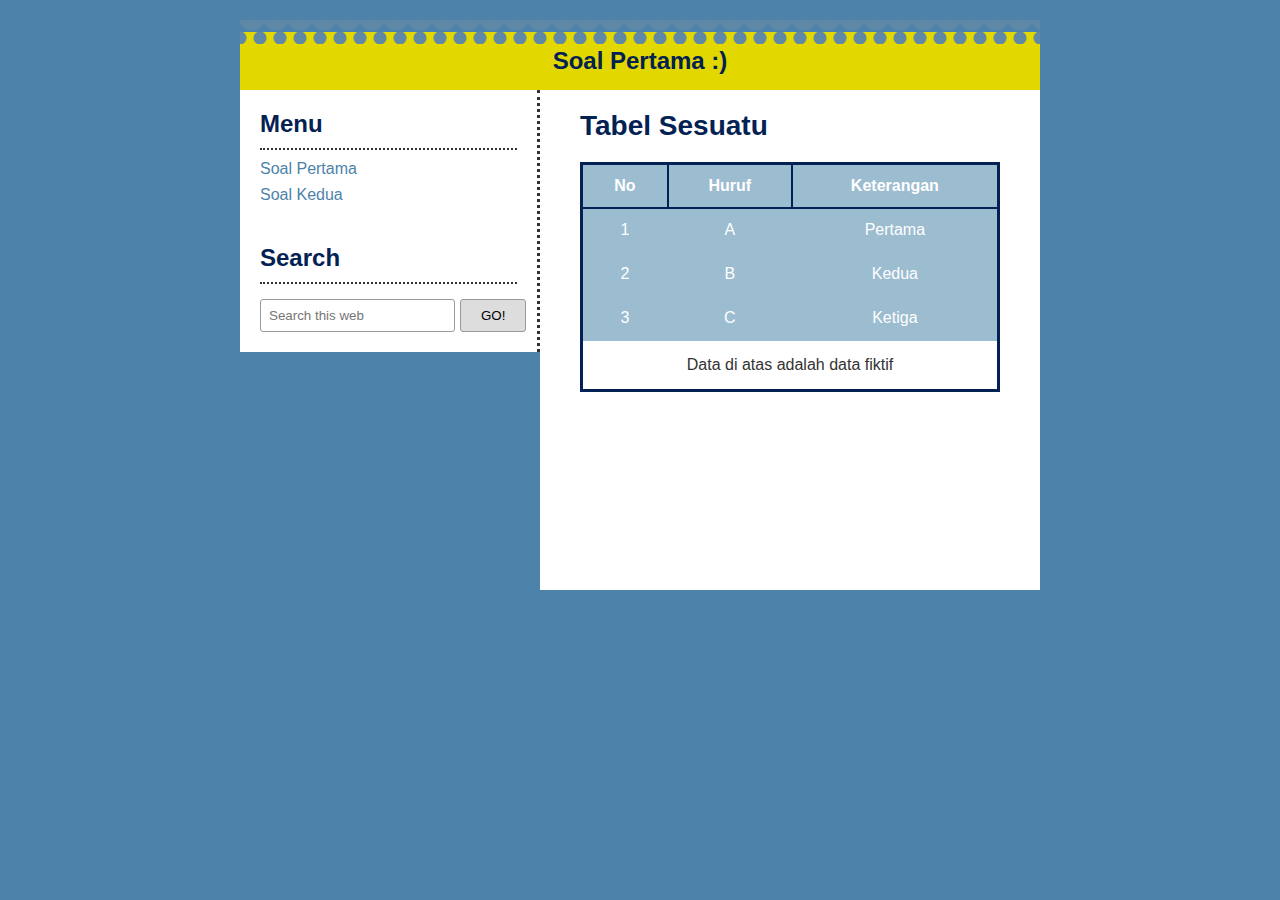
<file: index.html>
<!-- saya mengerjakan tugas ini sendiri tanpa melakukan kecurangan seperti menggunakan, 
mendupliaksi kode perogram kode program yang ada. jia saya melakukan kecurangan dalam perngerjaan tugas ini maka saya siap menerima sanksi 
atau hukuman dari dari dosen mata kuliah dan tuhan / allah  swt -->
<!DOCTYPE html>
<html lang="id">
<head>
    <meta charset="UTF-8">
    <meta name="viewport" content="width=device-width, initial-scale=1.0">
    <title>Soal Pertama</title>
    <link rel="stylesheet" href="style.css">
</head>
<body>
    <div class="header-wrapper">
    <table class="header">
        <tr>
            <td class="header-title">Soal Pertama :)</td>
        </tr>
    </table>

        <div class="content-wrapper">
            <aside class="sidebar">
                <div class="menu-section">
                    <h2>Menu</h2>
                    <ul>
                        <li><a href="#">Soal Pertama</a></li>
                        <li><a href="#">Soal Kedua</a></li>
                    </ul>
                </div>
                
                <div class="search-section">
                    <h2>Search</h2>
                    <div class="search-box">
                        <input type="text" placeholder="Search this web">
                        <button>GO!</button>
                    </div>
                </div>
            </aside>
            
            <main class="main-content">
                <h2>Tabel Sesuatu</h2>
                <table class="outer-table">
                    <thead>
                        <tr>
                            <th>No</th>
                            <th>Huruf</th>
                            <th>Keterangan</th>
                        </tr>
                    </thead>
                    <tbody>
                        <tr>
                            <td>1</td>
                            <td>A</td>
                            <td>Pertama</td>
                        </tr>
                        <tr>
                            <td>2</td>
                            <td>B</td>
                            <td>Kedua</td>
                        </tr>
                        <tr>
                            <td>3</td>
                            <td>C</td>
                            <td>Ketiga</td>
                        </tr>
                        <tr>
                            <td colspan="3" class="footer-cell">
                                <div class="table-footer">Data di atas adalah data fiktif</div>
                            </td>
                        </tr>
                    </tbody>
                </table>
            </main>
        </div>
    </div>
</div>
</body>
</html>
</file>
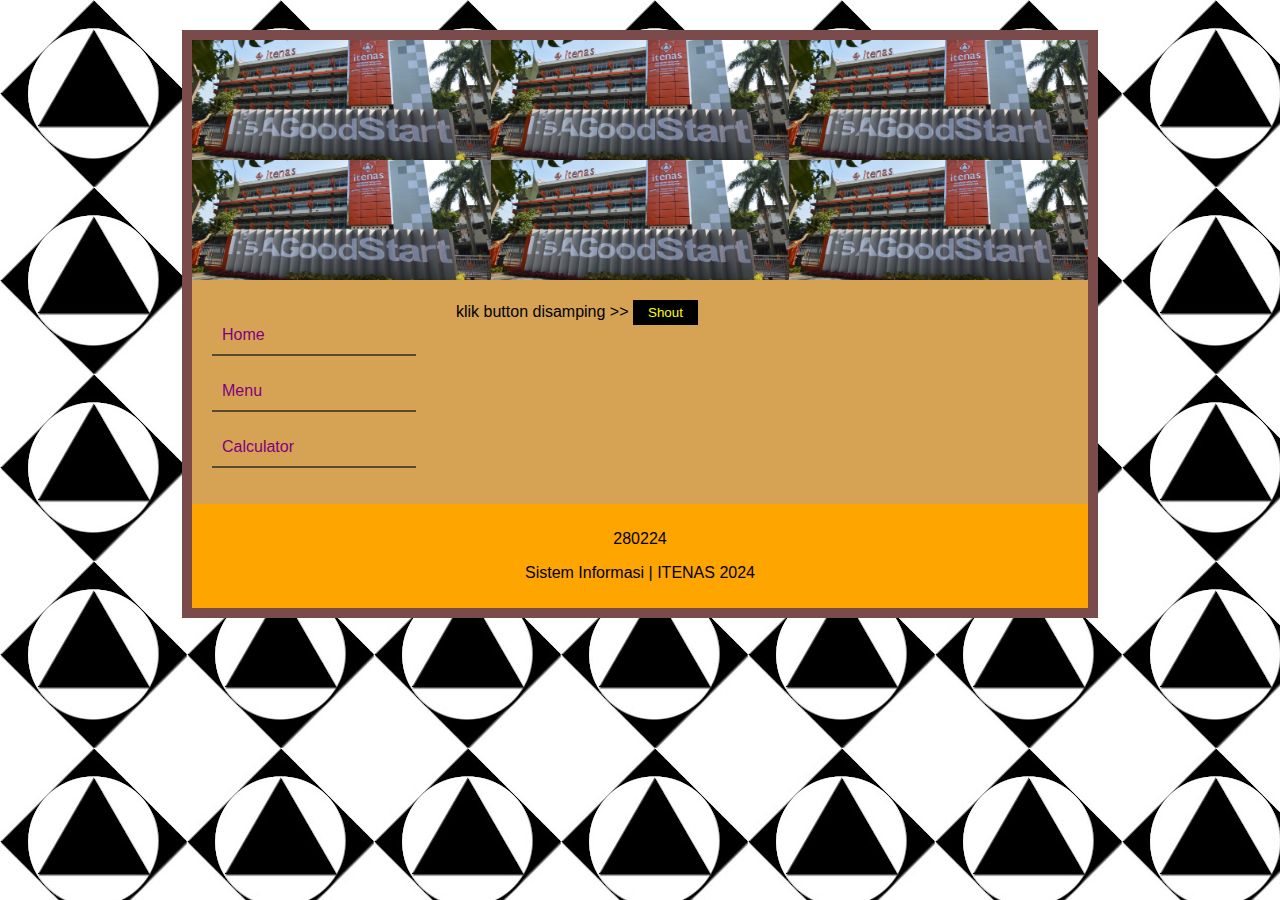
<file: evaluasi1/index.html>
<!DOCTYPE html>
<html lang="id">
<head>
    <meta charset="UTF-8">
    <title>Tugas P4</title>
    <link rel="stylesheet" href="style.css">
</head>
<body>

<div class="container">
    <div class="header">
        <img src="assets/itenas.jpeg">
        <img src="assets/itenas.jpeg">
        <img src="assets/itenas.jpeg">
        <img src="assets/itenas.jpeg">
        <img src="assets/itenas.jpeg">
        <img src="assets/itenas.jpeg">
    </div>

    <div class="content">
        <div class="sidebar">
            <p onclick="home()">Home</p>
            <p onclick="showMenu()">Menu</p>
            <p onclick="showCalculator()">Calculator</p>
        </div>


        <div class="main">
            <div id="homeSection">
                klik button disamping >> 
                <button onclick="shout()">Shout</button>
            </div>

            <div id="menuSection" class="hidden">
                <h3>Menu Makanan</h3>
                <table border="1" width="100%" class="menu-table">
                    <tr>
                        <th>No</th>
                        <th>Makanan/Minuman</th>
                        <th>Harga</th>
                        <th>Pesan</th>
                    </tr>
                    <tr>
                        <td>1</td>
                        <td>Bakso Istimewa</td>
                        <td>@ Rp 12000</td>
                        <td><input type="number" id="bakso" value="0" oninput="hitungTotal()"></td>
                    </tr>
                    <tr>
                        <td>2</td>
                        <td>Soto Spesial</td>
                        <td>@ Rp 10000</td>
                        <td><input type="number" id="soto" value="0" oninput="hitungTotal()"></td>
                    </tr>
                    <tr>
                        <td>3</td>
                        <td>Mie Ayam Super</td>
                        <td>@ Rp 15000</td>
                        <td><input type="number" id="mie" value="0" oninput="hitungTotal()"></td>
                    </tr>
                </table>

                <br>

                <table width="100%" class="menu-table">
                    <tr>
                        <td>Jumlah Total</td>
                        <td><input type="text" id="total" value="0" readonly></td>
                    </tr>
                    <tr>
                        <td>Diskon</td>
                        <td><input type="text" id="diskon" value="0" readonly></td>
                    </tr>
                    <tr>
                        <td>Jumlah Bayar</td>
                        <td><input type="text" id="bayar" value="0" readonly></td>
                    </tr>
                </table>

                <br>
                <button onclick="resetMenu()" class="reset-btn">Reset</button>
            </div>

            <div id="calcSection" class="hidden">
                <h3>Calculator</h3>

                <div class="calc-box">
                    <input type="number" id="num1" value="0">

                    <select id="operator">
                        <option value="+">+</option>
                        <option value="-">-</option>
                        <option value="*">*</option>
                        <option value="/">/</option>
                        <option value="%">%</option>
                        <option value="^">^</option>
                    </select>

                    <input type="number" id="num2" value="0">

                    <span>=</span>

                    <input type="text" id="hasil" value="0" readonly>
                </div>

                <br>

                <button onclick="hitungCalc()" class="btn">Hitung</button>
                <button onclick="resetCalc()" class="btn">Reset</button>
            </div>

        </div>
    </div>

    <div class="footer">
        <p>280224</p>
        <p>Sistem Informasi | ITENAS 2024</p>
    </div>

</div>

<script src="script.js"></script>
</body>
</html>
</file>
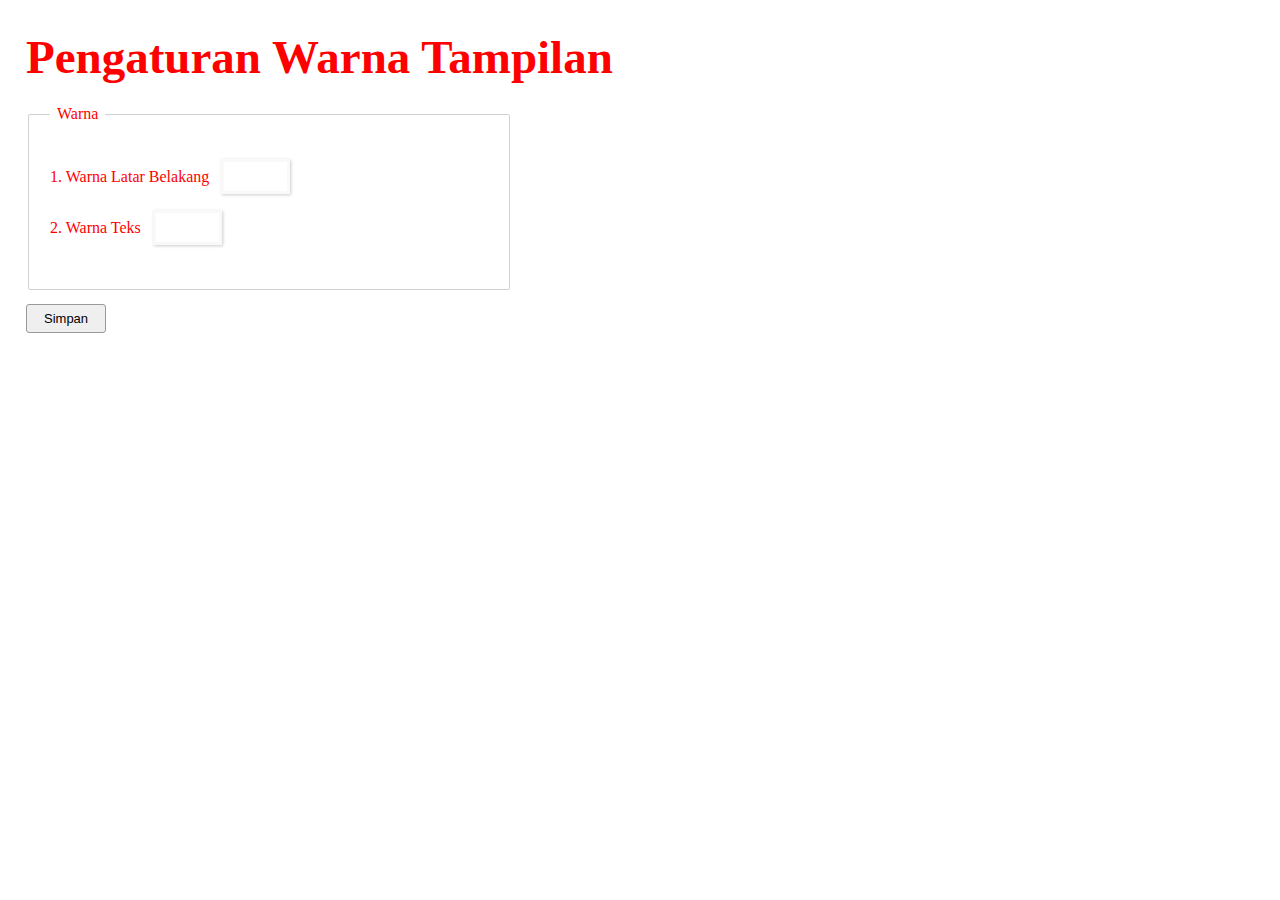
<file: preferensiwarna/index.html>
<!-- saya mengerjakan tugas ini sendiri tanpa melakukan kecurangan seperti menggunakan, mendupliaksi kode perogram kode program yang ada. 
jika saya melakukan kecurangan dalam perngerjaan tugas ini maka saya siap menerima sanksi atau hukuman dari dari dosen mata kuliah dan tuhan / allah  swt  -->

<!DOCTYPE html>
<html lang="en">
<head>
    <meta charset="UTF-8">
    <meta name="viewport" content="width=device-width, initial-scale=1.0">
    <title>Preferensi Warna</title>
    <link rel="stylesheet" href="style.css">
</head>
<body>

    <h1>Pengaturan Warna Tampilan</h1>

    <div class="main-container">
        <fieldset>
            <legend>Warna</legend>

            <div class="row">
                <span>1. Warna Latar Belakang</span>
                <div id="bgPreview" class="preview-box" onclick="openModal('bg')"></div>
            </div>

            <div class="row">
                <span>2. Warna Teks</span>
                <div id="textPreview" class="preview-box" onclick="openModal('text')"></div>
            </div>
        </fieldset>

        <button class="btn-action" onclick="terapkanWarna()">Simpan</button>
    </div>

    <div id="colorModal" class="modal">
        <div class="modal-content">

            <div class="modal-header">
                <button class="btn-cancel" onclick="closeModal()">Cancel</button>
                <strong>Pilih Warna</strong>
                <button class="btn-select" onclick="pilihWarna()">Select</button>
            </div>

            <div class="color-grid" id="colorGrid"></div>

            <div class="custom-section">
                <span>Custom</span>
                <div class="custom-controls">
                    <label for="nativePicker" class="btn-plus">+</label>
                    <input type="color" id="nativePicker" onchange="updateFromNative(this.value)">
                    <div id="customPreview" class="tile"></div>
                </div>
            </div>

        </div>
    </div>

    <script src="script.js"></script>
</body>
</html>
</file>
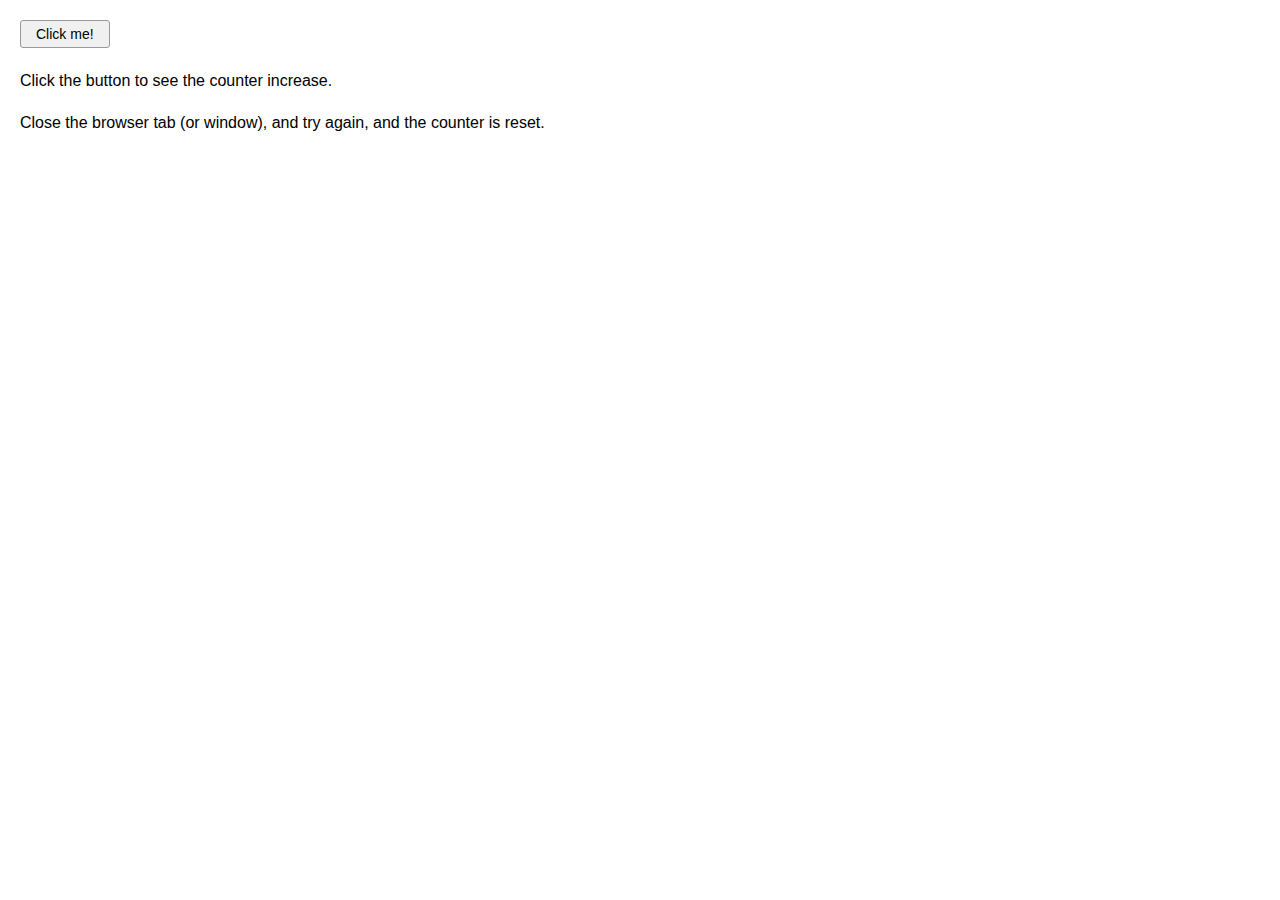
<file: quizkelas/index.html>
<!-- saya mengerjakan tugas ini sendiri tanpa melakukan kecurangan seperti menggunakan, mendupliaksi kode perogram kode program yang ada. 
jika saya melakukan kecurangan dalam perngerjaan tugas ini maka saya siap menerima sanksi atau hukuman dari dari dosen mata kuliah dan tuhan / allah  swt -->
<!DOCTYPE html>
<html lang="en">
<head>
    <meta charset="UTF-8">
    <meta name="viewport" content="width=device-width, initial-scale=1.0">
    <link rel="stylesheet" href="style.css">
</head>
<body>
    <button onclick="oneClick()">Click me!</button>
    <div id="counter-display"></div>

    <p>Click the button to see the counter increase.</p>
    <p>Close the browser tab (or window), and try again, and the counter is reset.</p>

    <script>
        let clickCount = 0;
        function oneClick() {
            clickCount++;
            displayCounter();
        } 
        function displayCounter() {
            const displayDiv = document.getElementById('counter-display');
            displayDiv.innerHTML = `<p>You have clicked the button ${clickCount} time(s) in this session.</p>`;
        }  
    </script>
</body>
</html>
</file>
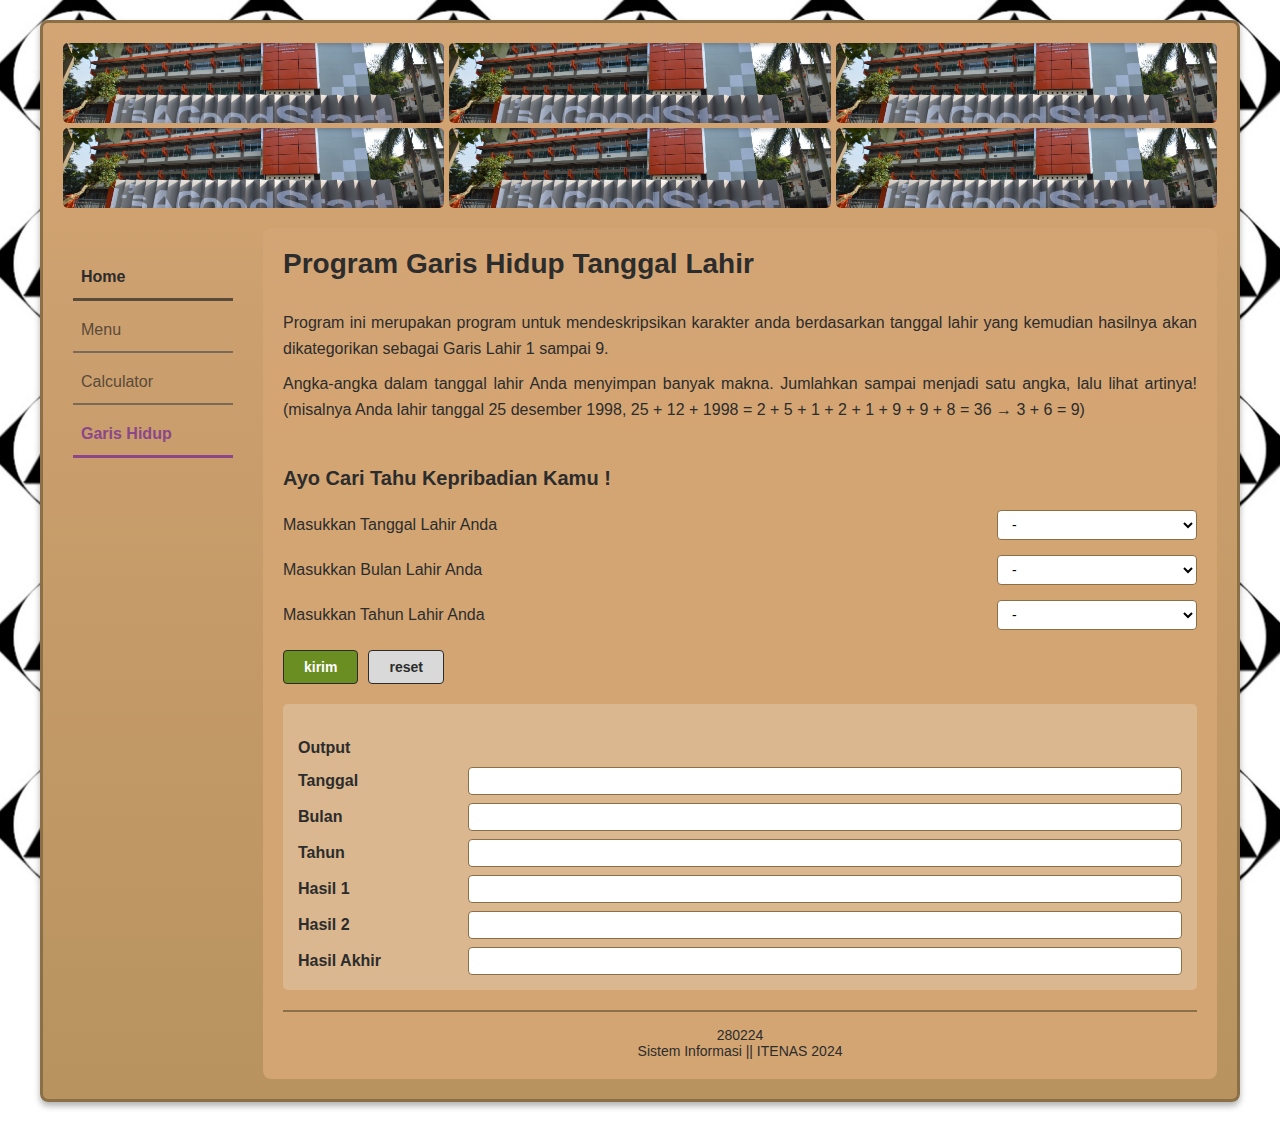
<file: tugas4/index.html>
<!DOCTYPE html>
<html lang="id">
<head>
<meta charset="UTF-8">
<meta name="viewport" content="width=device-width, initial-scale=1.0">
<title>tugas4</title>
<link rel="stylesheet" href="css/style.css">
</head>

<body>

<div class="container">

<div class="main-content">

    <div class="header-image">
        <div class="image-grid">
            <div class="image-placeholder"></div>
            <div class="image-placeholder"></div>
            <div class="image-placeholder"></div>
            <div class="image-placeholder"></div>
            <div class="image-placeholder"></div>
            <div class="image-placeholder"></div>
        </div>
    </div>

    <div class="layout-row">

        <div class="sidebar">
            <div class="menu-item active">Home</div>
            <div class="menu-item">Menu</div>
            <div class="menu-item">Calculator</div>
            <div class="menu-item highlight">Garis Hidup</div>
        </div>

        <div class="content-box">

            <h1>Program Garis Hidup Tanggal Lahir</h1>

            <div class="description">
                <p>
                Program ini merupakan program untuk mendeskripsikan karakter anda
                berdasarkan tanggal lahir yang kemudian hasilnya akan dikategorikan
                sebagai Garis Lahir 1 sampai 9.
                </p>

                <p>
                Angka-angka dalam tanggal lahir Anda menyimpan banyak makna.
                Jumlahkan sampai menjadi satu angka, lalu lihat artinya!
                (misalnya Anda lahir tanggal 25 desember 1998,
                25 + 12 + 1998 = 2 + 5 + 1 + 2 + 1 + 9 + 9 + 8 = 36
                → 3 + 6 = 9)
                </p>
            </div>

            <h2>Ayo Cari Tahu Kepribadian Kamu !</h2>

            <div class="form-group">
                <label>Masukkan Tanggal Lahir Anda</label>
                <select id="tanggal">
                    <option value="">-</option>
                </select>
            </div>

            <div class="form-group">
                <label>Masukkan Bulan Lahir Anda</label>
                <select id="bulan">
                    <option value="">-</option>
                    <option value="1">Januari</option>
                    <option value="2">Februari</option>
                    <option value="3">Maret</option>
                    <option value="4">April</option>
                    <option value="5">Mei</option>
                    <option value="6">Juni</option>
                    <option value="7">Juli</option>
                    <option value="8">Agustus</option>
                    <option value="9">September</option>
                    <option value="10">Oktober</option>
                    <option value="11">November</option>
                    <option value="12">Desember</option>
                </select>
            </div>

            <div class="form-group">
                <label>Masukkan Tahun Lahir Anda</label>
                <select id="tahun">
                    <option value="">-</option>
                </select>
            </div>

            <div class="button-group">
                <button id="kirim" class="btn-submit">kirim</button>
                <button id="reset" class="btn-reset">reset</button>
            </div>

            <div class="output-section">

                <h3>Output</h3>

                <div class="output-grid">

                    <div class="output-row">
                        <span class="output-label">Tanggal</span>
                        <input type="text" id="output-tanggal" readonly>
                    </div>

                    <div class="output-row">
                        <span class="output-label">Bulan</span>
                        <input type="text" id="output-bulan" readonly>
                    </div>

                    <div class="output-row">
                        <span class="output-label">Tahun</span>
                        <input type="text" id="output-tahun" readonly>
                    </div>

                    <div class="output-row">
                        <span class="output-label">Hasil 1</span>
                        <input type="text" id="output-hasil1" readonly>
                    </div>

                    <div class="output-row">
                        <span class="output-label">Hasil 2</span>
                        <input type="text" id="output-hasil2" readonly>
                    </div>

                    <div class="output-row">
                        <span class="output-label">Hasil Akhir</span>
                        <input type="text" id="output-hasil-akhir" readonly>
                    </div>

                </div>
            </div>

            <div id="result-message" class="result-message"></div>

            <div class="footer">
                280224 <br>
                Sistem Informasi || ITENAS 2024
            </div>

        </div>

    </div>

</div>

</div>

<script src="https://code.jquery.com/jquery-3.6.0.min.js"></script>
<script src="js/script.js"></script>

</body>
</html>
</file>
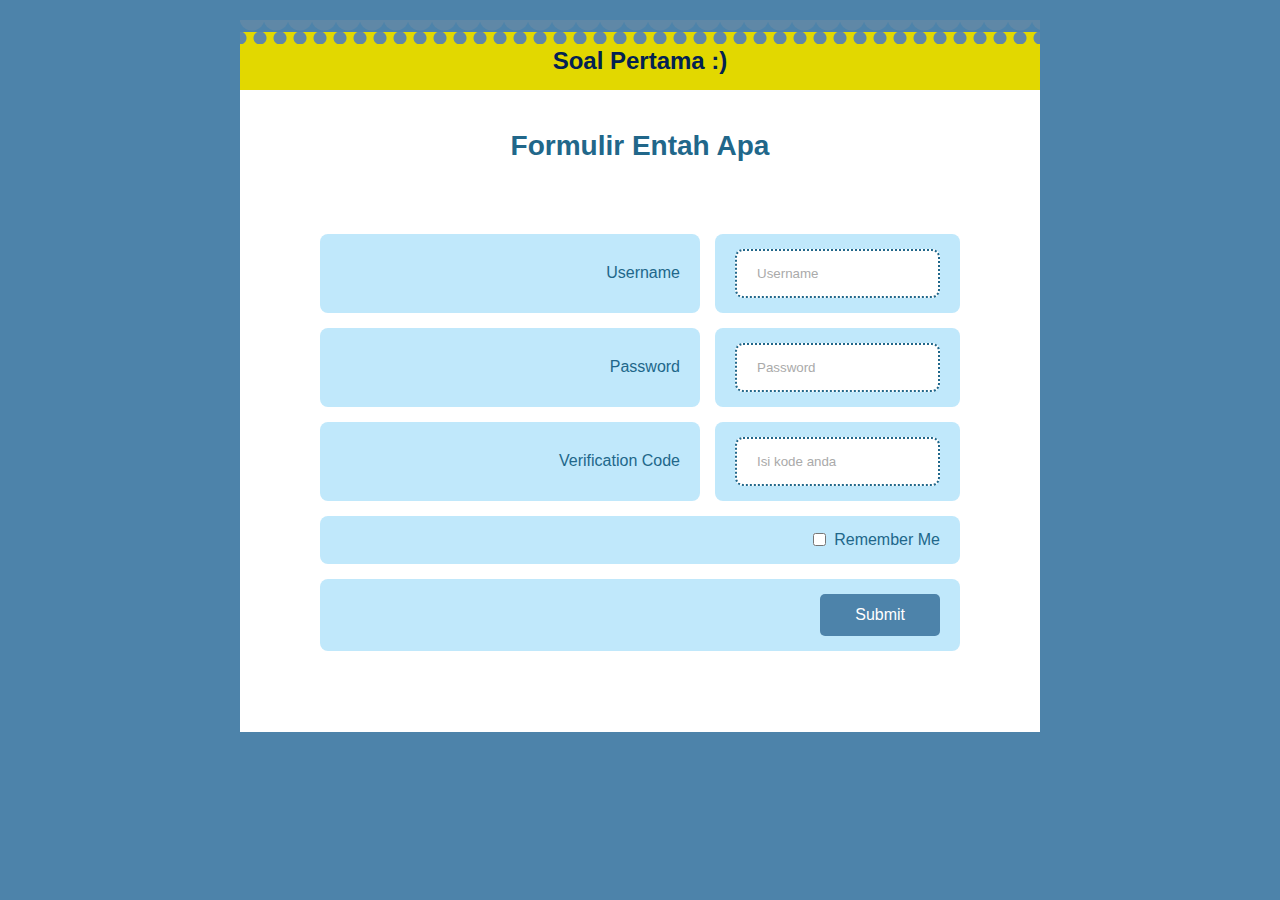
<file: index2.html>
<!-- saya mengerjakan tugas ini sendiri tanpa melakukan kecurangan seperti menggunakan, 
mendupliaksi kode perogram kode program yang ada. jia saya melakukan kecurangan dalam perngerjaan tugas ini maka saya siap menerima sanksi 
atau hukuman dari dari dosen mata kuliah dan tuhan / allah  swt -->
<!DOCTYPE html>
<html lang="en">
<head>
    <meta charset="UTF-8">
    <meta name="viewport" content="width=device-width, initial-scale=1.0">
    <title>Soal Pertama</title>
    <link rel="stylesheet" href="style.css">
</head>
<body>
    <div class="header-wrapper">
    <table class="header">
        <tr>
            <td class="header-title">Soal Pertama :)</td>
        </tr>
    </table>
        
        <div class="form-wrapper">
            <h2>Formulir Entah Apa</h2>
            <form>
                <div class="form-group">
                    <div class="label-wrapper">
                        <label>Username</label>
                    </div>
                    <div class="input-wrapper">
                        <input type="text" placeholder="Username">
                    </div>
                </div>
                
                <div class="form-group">
                    <div class="label-wrapper">
                        <label>Password</label>
                    </div>
                    <div class="input-wrapper">
                        <input type="password" placeholder="Password">
                    </div>
                </div>
                
                <div class="form-group">
                    <div class="label-wrapper">
                        <label>Verification Code</label>
                    </div>
                    <div class="input-wrapper">
                        <input type="text" placeholder="Isi kode anda">
                    </div>
                </div>
                
                <div class="form-group checkbox-group">
                    <label>
                        <input type="checkbox"> Remember Me
                    </label>
                </div>
                
                <div class="form-group submit-group">
                    <button type="submit" class="submit-btn">Submit</button>
                </div>
            </form>
        </div>
    </div>
    </div>
</body>
</html>
</file>
<file: style.css>
/* saya mengerjakan tugas ini sendiri tanpa melakukan kecurangan seperti menggunakan, 
mendupliaksi kode perogram kode program yang ada. jia saya melakukan kecurangan dalam perngerjaan tugas ini maka saya siap menerima sanksi 
atau hukuman dari dari dosen mata kuliah dan tuhan / allah  swt */
* {
    margin: 0;
    padding: 0;
    box-sizing: border-box;
}

body {
    font-family: Arial, sans-serif;
    background-color: #4D83AA;
    padding: 20px;
}

.container {
    max-width: 1200px;
    margin: 0 auto 50px;
    border-radius: 15px;
    overflow: hidden;
}

/* Header */
header {
    background-color: #E2D800;
    padding: 20px 10px;
    text-align: center;
    margin-top: 20px;
}

header h1 {
    font-size: 32px;
    color: #032152;
    font-weight: normal;
}

/* halaman 1 */
.page1 {
    min-height: auto;
    background-color: transparent;
}

.content-wrapper {
    display: flex;
    min-height: 500px;
    position: relative;
}

/* Sidebar */
.sidebar {
    width: 300px;
    background-color: white;
    padding: 20px;
    border-right: 3px dotted #333;
    position: relative;
    align-self: flex-start;
}

.sidebar::after {
    content: '';
    position: absolute;
    top: 100%;
    left: 0;
    right: 0;
    height: 300px;
    background-color: #4D83AA;
}

.menu-section h2, .search-section h2 {
    font-size: 24px;
    color: #032152;
    margin-bottom: 10px;
    padding-bottom: 10px;
    border-bottom: 2px dotted #333;
}

.menu-section ul {
    list-style: none;
    margin-bottom: 40px;
}

.menu-section ul li {
    margin: 8px 0;
}

.menu-section ul li a {
    color: #4D83AA;
    text-decoration: none;
    font-size: 16px;
}

.menu-section, .search-section {
    position: relative;
    z-index: 1;
}

.search-section {
    margin-top: 30px;
}

.search-box {
    display: flex;
    gap: 5px;
    margin-top: 15px;
}

.search-box input {
    flex: 1;
    padding: 8px;
    border: 1px solid #999;
    border-radius: 3px;
}

.search-box button {
    padding: 8px 20px;
    background-color: #ddd;
    border: 1px solid #999;
    border-radius: 3px;
    cursor: pointer;
}

/* Main Content */
.main-content {
    flex: 1;
    padding: 20px 40px;
    background-color: #ffffff;
    display: flex;
    flex-direction: column;
    align-items: center;
}

.main-content h2 {
    font-size: 28px;
    color: #032152;
    margin-bottom: 20px;
    align-self: flex-start;
}

/* Table */
.outer-table {
    width: 100%;
    max-width: 500px;
    border-collapse: collapse;
    border: 3px solid #032152;
    margin: 0 auto;
}

.outer-table thead {
    background-color: #9CBCD0;
}

.outer-table th {
    padding: 12px;
    color: white;
    font-weight: bold;
    border: 2px solid #032152;
}

.outer-table tbody tr {
    background-color: #9CBCD0;
}

.outer-table td {
    padding: 12px;
    text-align: center;
    color: white;
    border: 2px solid #9CBCD0;
}

.footer-cell {
    padding: 0 !important;
    background-color: white;
    border: none !important;
}

.table-footer {
    background-color: white;
    padding: 15px;
    text-align: center;
    color: #333;
    margin: 0;
}

/* Page 2 - Form */
.page2 {
    min-height: 800px;
}

.form-wrapper {
    background-color: white;
    padding: 40px;
    min-height: 500px;
    display: flex;
    flex-direction: column;
    align-items: center;
}

.form-wrapper h2 {
    font-size: 28px;
    color: #21678A;
    text-align: center;
    margin-bottom: 30px;
}

form {
    width: 100%;
    max-width: 900px;
    background-color: white;
    padding: 40px;
    border-radius: 10px;
    min-height: 500px;
    display: flex;
    flex-direction: column;
    justify-content: center;
    gap: 15px;
}

.form-group {
    display: flex;
    align-items: stretch;
    gap: 15px;
}

.label-wrapper {
    flex: 0 0 380px;
    background-color: #C0E8FB;
    border-radius: 8px;
    padding: 15px 20px;
    display: flex;
    align-items: center;
    justify-content: flex-end;
}

.form-group label {
    color: #21678A;
    font-size: 16px;
    text-align: right;
}

.input-wrapper {
    flex: 1;
    background-color: #C0E8FB;
    border-radius: 8px;
    padding: 15px 20px;
    display: flex;
    align-items: center;
}

.form-group input[type="text"], .form-group input[type="password"] {
    width: 100%;
    padding: 15px 20px;
    border: 2px dotted #21678A;
    border-radius: 8px;
    background-color: white;
}

.form-group input::placeholder {
    color: #aaa;
}

.checkbox-group {
    justify-content: flex-end;
    background-color: #C0E8FB;
    padding: 15px 20px;
    border-radius: 8px;
}

.checkbox-group label {
    width: auto;
    text-align: right;
    padding: 0;
    background-color: transparent;
    display: flex;
    align-items: center;
    justify-content: flex-end;
    gap: 8px;
}

.checkbox-group .label-wrapper {
    background-color: transparent;
    padding: 0;
}

.form-group.submit-group {
    background-color: #C0E8FB;
    padding: 15px 20px;
    border-radius: 8px;
    justify-content: flex-end;
}

.submit-btn {
    padding: 12px 35px;
    background-color: #4D83AA;
    color: white;
    border: none;
    border-radius: 5px;
    cursor: pointer;
    font-size: 16px;
}

.submit-btn:hover {
    background-color: #3a6a8a;
}
    .header {
    width: 800px;
    margin: auto;
    border-collapse: collapse;
    background-color: #E2D800;

    /* scallop (setengah lingkaran) */
    background-image: radial-gradient(circle, #5f88a7 6px, transparent 7px);
    background-size: 20px 12px;
    background-repeat: repeat-x;
    background-position: top;
}

/* Pembungkus untuk efek scallop */
.header-wrapper {
    width: 800px;
    margin: auto;
    position: relative;
}

/* Efek setengah lingkaran */
.header-wrapper::before {
    content: "";
    display: block;
    height: 12px;
    background: radial-gradient(circle at 12px -2px, #5f88a7 12px, transparent 13px) repeat-x;
    background-size: 24px 12px;
}

.header-title {
    text-align: center;
    font-size: 24px;
    font-weight: bold;
    color: #032152;
    padding: 15px;
}
</file>
<file: evaluasi1/style.css>
body {
    margin: 0;
    font-family: Arial;
    background: url("assets/logo.jpg");
}

.container {
    width: 70%;
    margin: 30px auto;
    border: 10px solid #7b4a4a;
    background-color: #d6a354;
}

.header {
    display: grid;
    grid-template-columns: repeat(3, 1fr);
    grid-template-rows: repeat(2, 120px);  
    gap: 0; 
}

.header img {
    width: 100%;
    height: 100%;
    object-fit: cover;
}
.header img {
    border: none;
    display: block;
}

.content {
    display: flex;
}

.sidebar {
    width: 25%;
    padding: 20px;
}

.sidebar p {
    border-bottom: 2px solid #5c4a2c;
    padding: 10px;
    cursor: pointer;
    color: purple;
}

.sidebar p:hover {
    background-color: #c28b3c;
}

.main {
    width: 75%;
    padding: 20px;
}

.main button {
    background-color: black;
    color: yellow;
    padding: 5px 15px;
    border: none;
}

.footer {
    background-color: orange;
    text-align: center;
    padding: 10px;
}

.hidden {
    display: none;
}

.menu-table {
    background-color: #f3d55b;
    border-collapse: collapse;
}

.menu-table th {
    background-color: #e6c84f;
}

.menu-table td, .menu-table th {
    padding: 8px;
    text-align: left;
}

.menu-table input {
    width: 80px;
}

.reset-btn {
    background-color: black;
    color: yellow;
    padding: 8px 20px;
    border: none;
    float: right;
}
.calc-box {
    display: flex;
    align-items: center;
    gap: 10px;
}

.calc-box input, .calc-box select {
    padding: 5px;
    width: 80px;
}

.btn {
    background-color: black;
    color: yellow;
    padding: 8px 20px;
    border: none;
    margin-right: 10px;
}
</file>
<file: preferensiwarna/style.css>
/* saya mengerjakan tugas ini sendiri tanpa melakukan kecurangan seperti menggunakan, mendupliaksi kode perogram kode program yang ada. 
jika saya melakukan kecurangan dalam perngerjaan tugas ini maka saya siap menerima sanksi atau hukuman dari dari dosen mata kuliah dan tuhan / allah  swt  */

body {
    background-color: #ffffff;
    font-family: 'Segoe UI';
    padding: 26px;
    margin: 0;
}

h1 { 
    color: #ff0000; 
    font-family: "Times New Roman", serif; 
    font-size: 47px; 
    margin-top: 4px;
    margin-bottom: 21px;
}

fieldset { 
    border: 1px solid #d1d1d1; 
    padding: 23px 19px 28px 21px; 
    width: 440px; 
    border-radius: 2px;
}

legend { 
    color: #ff0000; 
    padding: 0 7px; 
    font-weight: 500;
}

.row { 
    display: flex; 
    align-items: center; 
    margin-top: 13px;
    margin-bottom: 16px; 
    color: #ff0000; 
}

.preview-box {
    width: 63px; 
    height: 29px; 
    border: 3px solid #f9f9f9;
    margin-left: 12px; 
    cursor: pointer; 
    background: #fff;
    box-shadow: 1px 1px 3px rgba(0,0,0,0.2);
}

.btn-action { 
    margin-top: 14px; 
    padding: 6px 17px; 
    cursor: pointer; 
    font-size: 13px;
    border-radius: 3px;
    border: 1px solid #999;
}

.modal {
    display: none; 
    position: fixed; 
    top: 0; 
    left: 0;
    width: 100%; 
    height: 100%; 
    justify-content: center; 
    align-items: center;
}

.modal-content {
    background: #313131; 
    color: #ececec; 
    padding: 14px 16px;
    border-radius: 7px; 
    width: 338px; 
    box-shadow: 0 4px 18px rgba(0,0,0,0.45);
}

.modal-header { 
    display: flex; 
    justify-content: space-between; 
    align-items: center; 
    margin-bottom: 18px; 
}

.btn-select { 
    background: #218838; 
    color: #fff; 
    border: none; 
    padding: 5px 14px; 
    border-radius: 5px; 
    cursor: pointer; 
    font-weight: bold;
}

.btn-cancel { 
    background: #3e3e3e; 
    color: #dcdcdc; 
    border: 1px solid #4a4a4a; 
    padding: 4px 11px; 
    border-radius: 4px; 
    cursor: pointer; 
}

.color-grid { 
    display: grid; 
    grid-template-columns: repeat(8, 1fr); 
    gap: 5px; 
}

.tile { 
    width: 36px; 
    height: 31px; 
    cursor: pointer; 
    border: 1px solid #1a1a1a; 
}

.tile:hover, .tile.active { 
    border: 2px solid #ffffff; 
    outline: 1px solid #000;
}

.custom-section { 
    margin-top: 17px; 
    border-top: 1px solid #484848; 
    padding-top: 12px; 
}

.custom-controls { 
    display: flex; 
    align-items: center; 
    gap: 9px; 
    margin-top: 6px; 
}

.btn-plus {
    width: 34px; 
    height: 28px; 
    background: #3a3a3a; 
    display: flex;
    justify-content: center; 
    align-items: center; 
    cursor: pointer; 
    border: 1px solid #505050;
    font-size: 18px;
}

#nativePicker { display: none; }
</file>
<file: quizkelas/style.css>
/* saya mengerjakan tugas ini sendiri tanpa melakukan kecurangan seperti menggunakan, mendupliaksi kode perogram kode program yang ada. 
jika saya melakukan kecurangan dalam perngerjaan tugas ini maka saya siap menerima sanksi atau hukuman dari dari dosen mata kuliah dan tuhan / allah  swt */
body {
            font-family: Arial, sans-serif;
            margin: 20px;
            line-height: 1.6;
        }
        
        button {
            padding: 5px 15px;
            font-size: 14px;
            cursor: pointer;
            background-color: #f0f0f0;
            border: 1px solid #999;
            border-radius: 3px;
        }
        
        button:hover {
            background-color: #e0e0e0;
        }
        
        #counter-display {
            margin-top: 20px;
        }
        
        #reset-btn {
            margin-left: 10px;
            background-color: #ff6b6b;
            color: white;
            border: 1px solid #cc5555;
        }
        
        #reset-btn:hover {
            background-color: #ff5252;
        }
</file>
<file: tugas4/css/style.css>
* {
    margin: 0;
    padding: 0;
    box-sizing: border-box;
}

body {
    font-family: Arial, sans-serif;
    background-image: url('../assets/logo.jpg');
    background-size: auto;
    background-position: center;
    background-attachment: fixed;
    background-repeat: repeat;
    min-height: 100vh;
    padding: 20px;
}

.container {
    max-width: 1200px;
    margin: 0 auto;
    display: flex;
    gap: 20px;
}

.sidebar {
    width: 180px;
    background: transparent;
    border: none;
    border-radius: 0;
    padding: 20px 10px;
    box-shadow: none;
}

.menu-item {
    padding: 12px 8px;
    margin: 8px 0;
    background: transparent;
    border: none;
    border-bottom: 2px solid #7a6a5a;
    border-radius: 0;
    cursor: pointer;
    text-align: left;
    font-weight: normal;
    font-size: 16px;
    color: #5a4a3a;
    transition: all 0.3s ease;
}

.menu-item:hover {
    background: transparent;
    color: #2c2c2c;
    border-bottom-color: #5a4a3a;
}

.menu-item.active {
    background: transparent;
    color: #2c2c2c;
    font-weight: bold;
    border-bottom: 3px solid #5a4a3a;
}

.menu-item.highlight {
    background: transparent;
    color: #8b4789;
    font-weight: bold;
    border-bottom: 3px solid #8b4789;
}

.main-content {
    flex: 1;
    background: linear-gradient(180deg, #d4a574 0%, #b8935f 100%);
    border: 3px solid #8b6f47;
    border-radius: 8px;
    padding: 20px;
    box-shadow: 0 4px 6px rgba(0, 0, 0, 0.3);
}

.header-image {
    margin-bottom: 20px;
}

.image-grid {
    display: grid;
    grid-template-columns: repeat(3, 1fr);
    gap: 5px;
    margin-bottom: 10px;
}

.image-placeholder {
    padding: 30px 20px;
    text-align: center;
    color: #fff;
    font-weight: bold;
    border-radius: 5px;
    font-size: 11px;
    letter-spacing: 0.5px;
    box-shadow: inset 0 2px 4px rgba(0, 0, 0, 0.2);
    background-size: cover;
    background-position: center;
    min-height: 80px;
    display: flex;
    align-items: center;
    justify-content: center;
    position: relative;
    overflow: hidden;
    background-image: url('../assets/itenas.jpeg');
}

.image-placeholder {
    position: relative;
    z-index: 1;
}

.layout-row{
display:flex;
gap:20px;
align-items:flex-start;
}

.sidebar{
width:180px;
flex-shrink:0;
}

.content-box{
flex:1;
}

.content-box {
    background: rgba(212, 165, 116, 0.95);
    padding: 20px;
    border-radius: 8px;
}

h1 {
    color: #2c2c2c;
    font-size: 28px;
    margin-bottom: 15px;
    text-align: left;
    font-weight: bold;
}

h2 {
    color: #2c2c2c;
    font-size: 20px;
    margin: 20px 0;
    text-align: left;
    font-weight: bold;
}

h3 {
    color: #2c2c2c;
    font-size: 16px;
    margin: 20px 0 10px 0;
}

.description {
    background: transparent;
    padding: 15px 0;
    border-radius: 0;
    margin-bottom: 20px;
    line-height: 1.6;
    text-align: justify;
}

.description p {
    margin-bottom: 10px;
    color: #2c2c2c;
}

.form-group {
    margin: 15px 0;
    display: flex;
    align-items: center;
    gap: 20px;
}

.form-group label {
    flex: 1;
    font-weight: normal;
    color: #2c2c2c;
}

.form-group select {
    width: 200px;
    padding: 5px 10px;
    border: 1px solid #8b6f47;
    border-radius: 4px;
    background: #fff;
    font-size: 14px;
    cursor: pointer;
}

.form-group select:focus {
    outline: 2px solid #8b6f47;
}

.button-group {
    margin: 20px 0;
    display: flex;
    gap: 10px;
}

.btn-submit,
.btn-reset {
    padding: 8px 20px;
    border: 1px solid #2c2c2c;
    border-radius: 4px;
    cursor: pointer;
    font-weight: bold;
    font-size: 14px;
    transition: all 0.3s ease;
}

.btn-submit {
    background: #6b8e23;
    color: #fff;
}

.btn-submit:hover {
    background: #556b1a;
    transform: translateY(-1px);
    box-shadow: 0 2px 4px rgba(0, 0, 0, 0.2);
}

.btn-reset {
    background: #d9d9d9;
    color: #2c2c2c;
}

.btn-reset:hover {
    background: #c0c0c0;
    transform: translateY(-1px);
    box-shadow: 0 2px 4px rgba(0, 0, 0, 0.2);
}

.output-section {
    margin: 20px 0;
    padding: 15px;
    background: rgba(255, 255, 255, 0.2);
    border-radius: 5px;
}

.output-grid {
    display: flex;
    flex-direction: column;
    gap: 8px;
}

.output-row {
    display: flex;
    align-items: center;
    gap: 20px;
}

.output-label {
    width: 150px;
    font-weight: bold;
    color: #2c2c2c;
}

.output-row input {
    flex: 1;
    padding: 5px 10px;
    border: 1px solid #8b6f47;
    border-radius: 4px;
    background: #fff;
    font-size: 14px;
}

.result-message {
    margin: 20px 0;
    padding: 20px;
    background: rgba(212, 165, 116, 0.8);
    border: 2px solid #8b6f47;
    border-radius: 8px;
    line-height: 1.8;
    text-align: justify;
    display: none;
    box-shadow: 0 2px 4px rgba(0, 0, 0, 0.1);
}

.result-message h2 {
    color: #2c2c2c;
    margin-bottom: 15px;
    text-align: center;
    font-size: 20px;
}

.result-message p {
    margin-bottom: 15px;
    color: #2c2c2c;
}

.footer {
    text-align: center;
    margin-top: 20px;
    padding-top: 15px;
    border-top: 2px solid #8b6f47;
    color: #2c2c2c;
    font-size: 14px;
}

@media (max-width: 768px) {
    .container {
        flex-direction: column;
    }
    
    .sidebar {
        width: 100%;
        display: flex;
        flex-direction: row;
        overflow-x: auto;
        padding: 10px;
    }
    
    .menu-item {
        flex-shrink: 0;
        white-space: nowrap;
        margin: 0 10px;
    }
    
    .form-group {
        flex-direction: column;
        align-items: flex-start;
    }
    
    .form-group select {
        width: 100%;
    }
    
    .image-grid {
        grid-template-columns: repeat(2, 1fr);
    }
}
</file>
